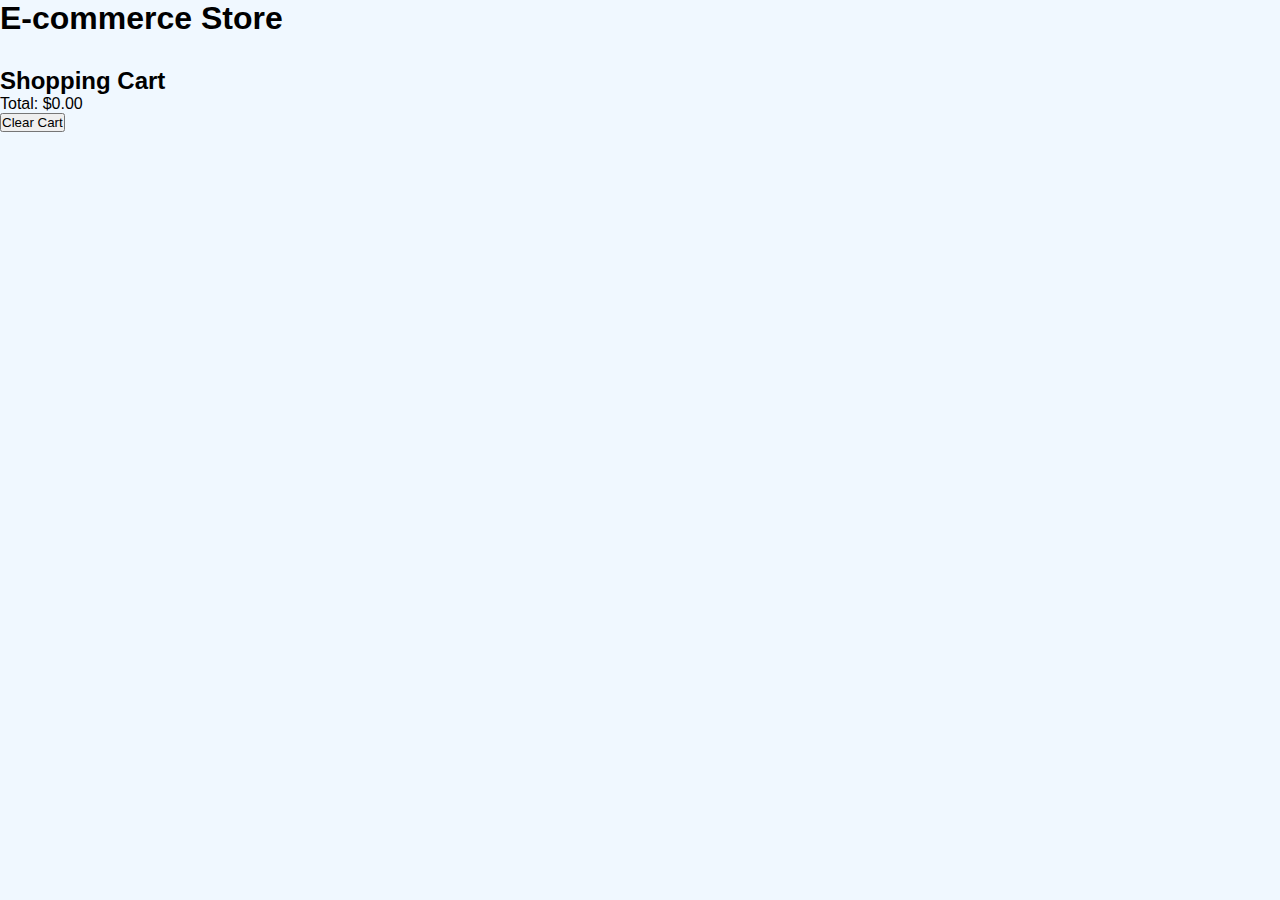
<file: index.html>
<!DOCTYPE html>
<html lang="en">
<head>
    <meta charset="UTF-8">
    <meta name="viewport" content="width=device-width, initial-scale=1.0">
    <link href="https://cdn.jsdelivr.net/npm/bootstrap@5.3.0/dist/css/bootstrap.min.css" rel="stylesheet" integrity="sha384-pzjw8f+ua8wI6BTTw7UhJs6vz7z3re/J9+7Cptc3qcFXTIJqK2ksAvFkKI8WDSdE" crossorigin="anonymous">
    <link rel="stylesheet" href="style.css">
    <title>E-commerce Store</title>
</head>
<body>

    <header class="container">
        <h1 class="text-center">E-commerce Store</h1>
    </header>
    <div class="container">
        <div class="row" id="products"></div>
    </div>
    <div class="container" id="cart">
        <h2 class="text-center">Shopping Cart</h2>
        <ul id="cartItems" class="list-group"></ul>
        <p class="text-center">Total: $<span id="cartTotal">0.00</span></p>
        <button id="clearCartButton" class="btn btn-danger d-block mx-auto">Clear Cart</button>
    </div>
    <script src="ecommerce.js" defer></script>
</body>
</html>
</file>
<file: style.css>
* {
  margin: 0;
  padding: 0;
  box-sizing: border-box;
  list-style-type: none;
  text-decoration: none;
}
#mySearch {
  width: 100%;
  font-size: 18px;
  padding: 11px;
  border: 1px solid #ddd;
}

/* Style the navigation menu */
#myMenu {
  list-style-type: none;

}

/* Style the navigation links */
#myMenu li a {
  padding: 12px;
  text-decoration: none;
  color: black;
  display: inline-block;
  width: 100%;
}

#myMenu li a:hover {
  background-color: #eee;
}
html {
  font-size: 62.5%;
  font-family: "Poppins", sans-serif;
  scroll-behavior: smooth;
}

body {
  font-size: 1.6rem;
  background-color: aliceblue;
}

.main{
    margin-top: 30px;
}
.nav{
    background-image: url("\images\image-product-1.jpg");
    background-size: cover;
}

.nav>h2{
    margin-top: auto;
    margin-bottom: 20px;
}

.navbar{
    display: flex;
    flex-direction: row;
    justify-content: space-between;
}


#products {
  display: grid;
 grid-template-columns: 1fr 1fr 1fr 1fr;
  padding: 1.5rem;
 
  gap: 20px;
}

img {
  width: 200px;
  
}
.product {
  display: flex;
  justify-items: center;
  border-radius: 15px;
  border-color: black;
  flex-direction: column;
  align-items: center;
  background-color:white;
  gap: 20px;
  margin-bottom: 30px;
  padding-top: 20px;
  padding: 20px;

}
.pricediv{
    display: flex;
    flex-direction: column;
    justify-content: space-between;
}
.buy-button{
    height: 50px;
    background-color: rgb(0, 42, 255);
    padding: 10px;
    width: 50%;
}
.left>button{
    height: 40px;
    width: 80px;
    
}
#cart-items{
    width: 30px;
    background-color: orange;
}
.left{
    display: flex;
    justify-content: space-around;
    gap: 10px;
}
#login{
    background-color: blue;
}
#icon{
    background-color: orange;
}
</file>
